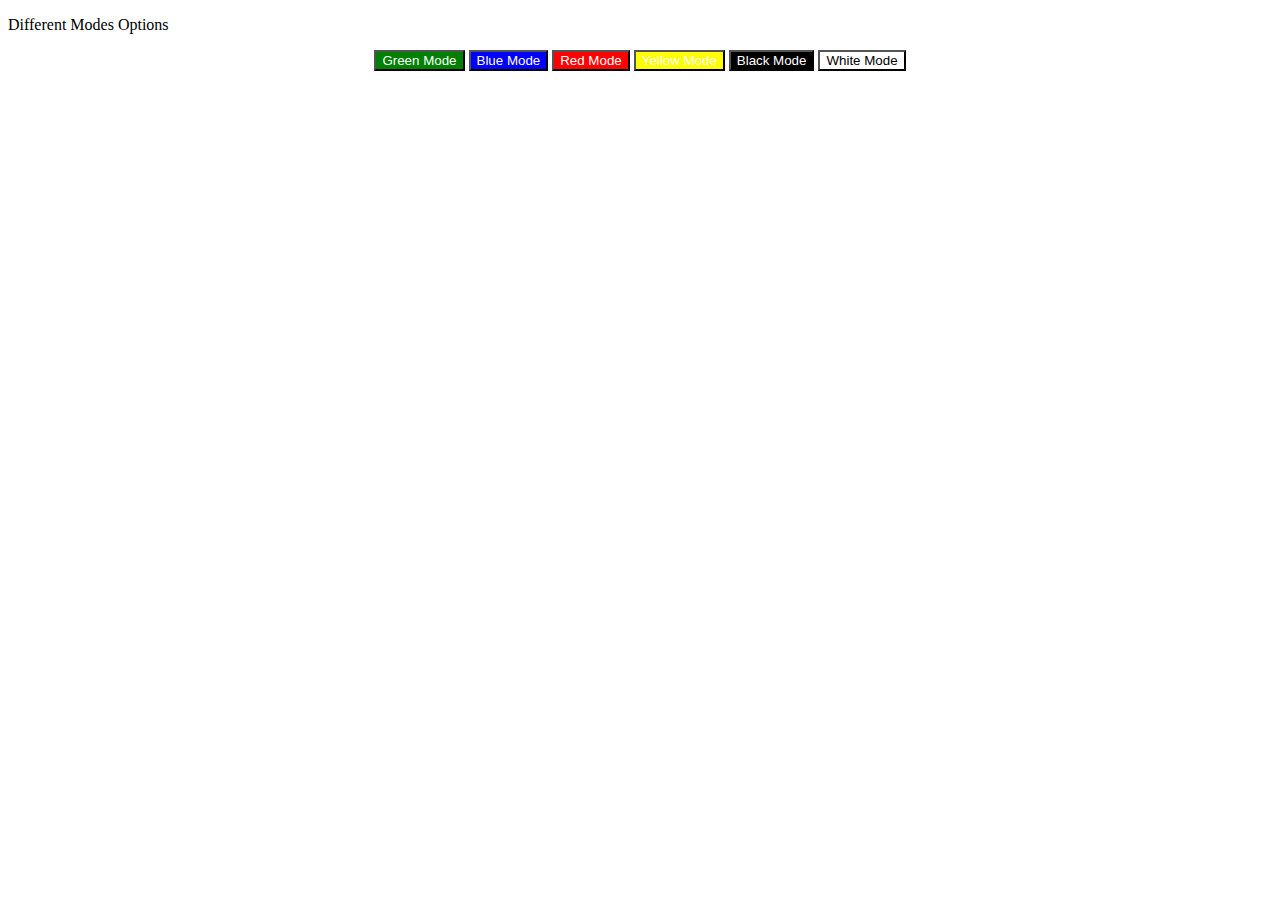
<file: 6_ColorModes _Page/Index.html>
<!DOCTYPE html>
<html lang="en">
<head>
    <meta charset="UTF-8">
    <meta name="viewport" content="width=device-width, initial-scale=1.0">
    <link rel="stylesheet" href="styles.css">
    <title>Dark and light mode problem</title>
</head>
<body class="white">
    <p>Different Modes Options</p>
    <center>
        <button class="green" id="green">Green Mode</button>
        <button class="blue" id="blue">Blue Mode</button>
        <button class="red" id="red">Red Mode</button>
        <button class="yellow" id="yellow">Yellow Mode</button>    
        <button class="black" id="black">Black Mode</button>
        <button class="white" id="white">White Mode</button>
    </center>
    <script src="script.js"></script>
</body>
</html>
</file>
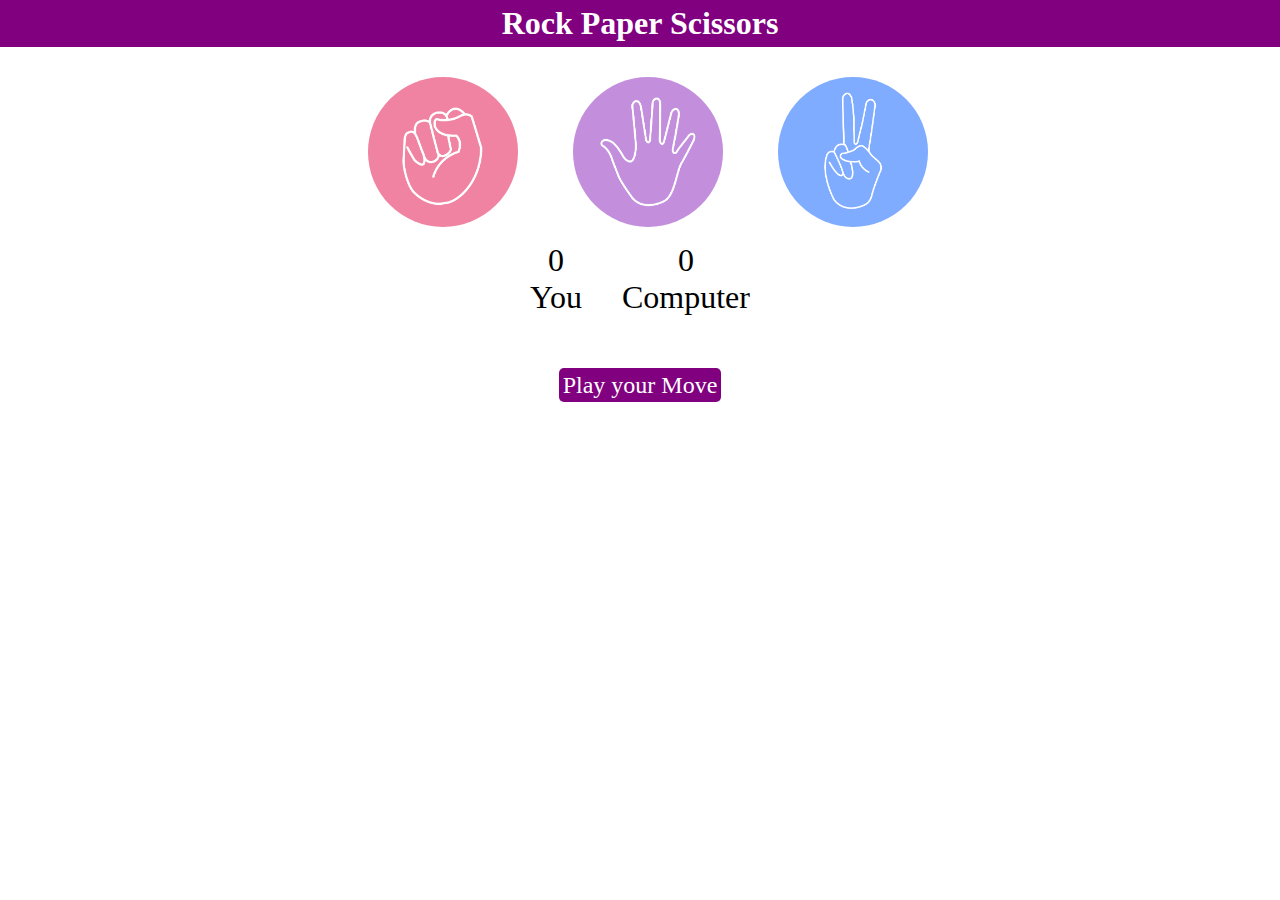
<file: Rock_Paper_Scissor/Index.html>
<!DOCTYPE html>
<html lang="en">
<head>
    <meta charset="UTF-8">
    <meta name="viewport" content="width=device-width, initial-scale=1.0">
    <title>Rock paper Scissor Game</title>
    <link rel="stylesheet" href="style.css">
</head>
<body>
    <h1>Rock Paper Scissors</h1>
    <div class="choices">
        <div class="choice" id="Rock">
            <img src="./Images/rock.png" alt="">
        </div>
        <div class="choice" id="Paper">
            <img src="./Images/paper.png" alt="">
        </div>
        <div class="choice" id="Scissors">
            <img src="./Images/scissors.png" alt="">
        </div>
    </div>
    <div class="score-board">
        <div class="score">
            <p id="user-score">0</p>
            <p>You</p>
        </div>
        <div class="score">
            <p id="comp-score">0</p>
            <p>Computer</p>
        </div>
    </div>
    <div class="msg-container">
        <p id="msg"> Play your Move</p>
    </div>
    <script src="script.js"></script>
</body>
</html>
</file>
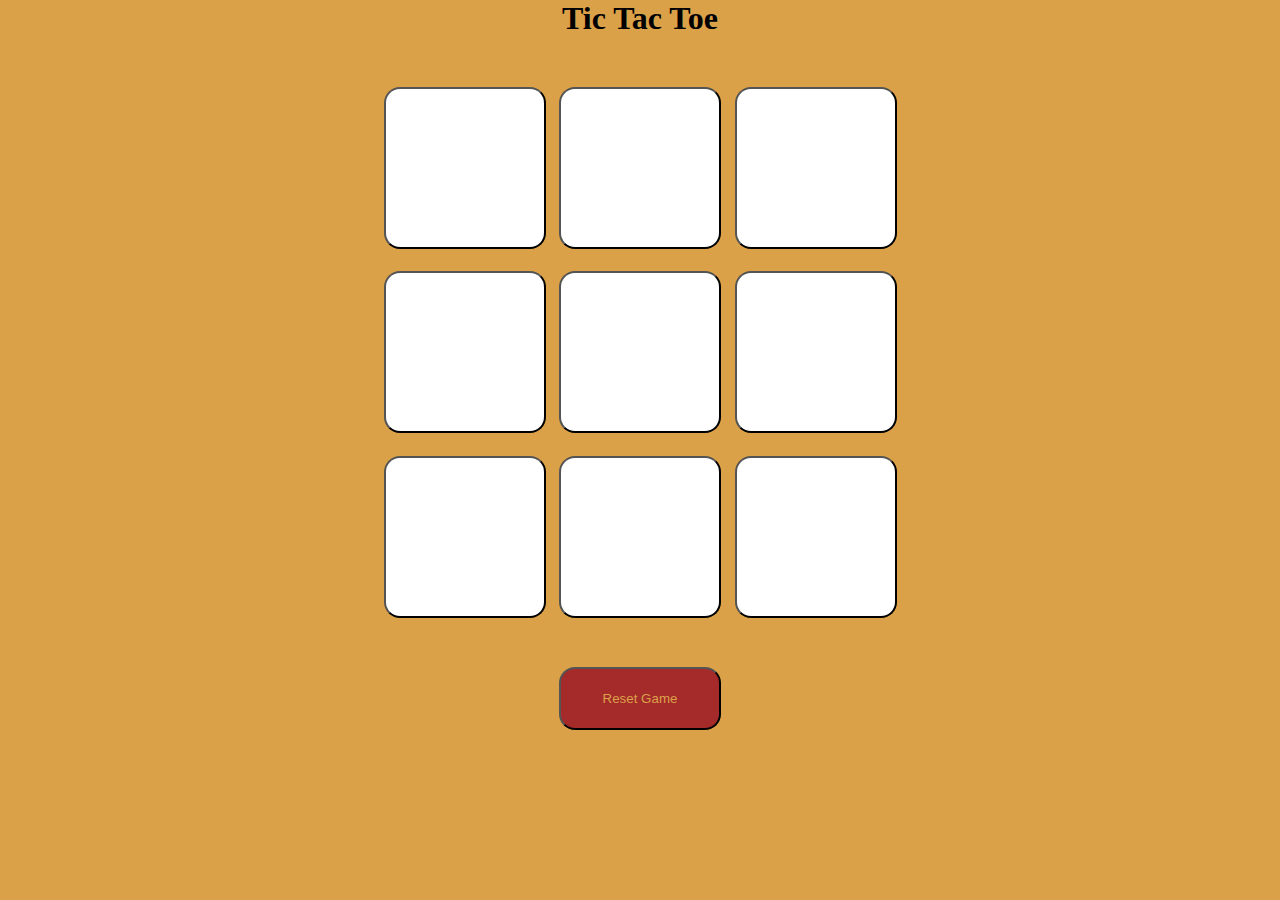
<file: TicTacToe/index.html>
<!DOCTYPE html>
<html lang="en">
<head>
    <meta charset="UTF-8">
    <meta name="viewport" content="width=device-width, initial-scale=1.0">
    <title>TicTacToe</title>
    <link rel="stylesheet" href="style.css">
</head>
<body>
    <div class="msg_container" id="hide">
        <p id="msg">Winner: </p>
        <button class="reset" id="New">New Game</button>
    </div>
    <h1>Tic Tac Toe</h1>
    <div class="container">
        <div class="game">
            <button class="box"></button>
            <button class="box"></button>
            <button class="box"></button>
            <button class="box"></button>
            <button class="box"></button>
            <button class="box"></button>
            <button class="box"></button>
            <button class="box"></button>
            <button class="box"></button>
        </div>
    </div>
    <button class="reset" id="reset_btn">Reset Game</button>
    <script src="script.js"></script>
</body>
</html>
</file>
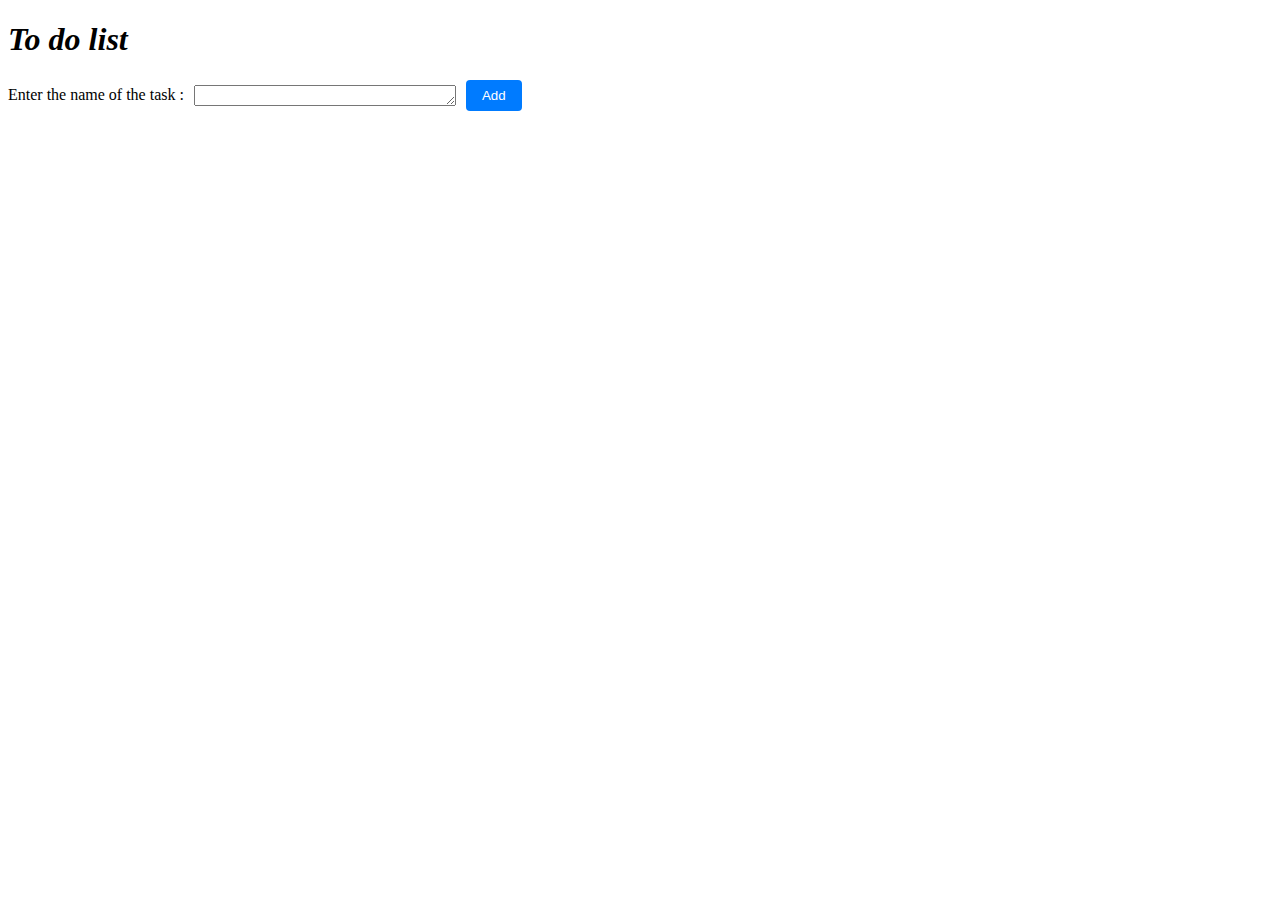
<file: To_Do_List/first.html>
<!DOCTYPE html>
<html lang="en">
<head>
    <meta charset="UTF-8">
    <meta name="viewport" content="width=device-width, initial-scale=1.0">
    <title>To Do List</title>
    <link rel="stylesheet" href="style.css">
</head>
<body>
    <h1><i>To do list</i></h1>
    <div>
        <label class="input">Enter the name of the task : </label>
        <textarea name="" id="" cols="30" rows="1" class="input"></textarea>
        <button class="button"    onclick="addTask()">Add</button>
    </div>
    <div class="container">
        <ul id="list">

        </ul>
    </div>


    <script src="first.js">
        
    </script>
</body>
</html>
</file>
<file: 6_ColorModes _Page/styles.css>
.green{
    background-color: green;
    color: white;
}
.blue{
    background-color: blue;
    color: white;
}
.red{
    background-color: red;
    color: white;
}
.yellow{
    background-color: yellow;
    color: white;
}
.black{
    background-color: black;
    color: white;
}
.white{
    background-color: white;
    color: black;
}
</file>
<file: Rock_Paper_Scissor/style.css>
*{
    margin: 0;
    padding: 0;
    text-align: center;
}
h1{
    background-color: purple;
    color: white;
    padding: 5px;
   
}
/* can use line height as well whicj will be equal to the tag height */
.choice{
    height: 165px;
    width: 165px;
    border-radius: 50%;
    justify-content: center;
    align-items: center;
}

.choice:hover{
 cursor: pointer;
 background-color: black;
}
img{
    height: 150px;
    width: 150px;
    object-fit: cover;
    border-radius: 50%;
    margin-left: 15px;
}

.choices{
    display: flex;
    justify-content: center;
    margin-top: 30px;
    gap: 2.5rem;
}

.score-board{
    display: flex;
    justify-content: center;
    align-items: center;
    font-size: 2rem;
    margin-top: 3 rem;
    gap: 2.5rem;
}

#user-score,#comp-score{
    font-size: 4 rem;
}

#msg{
    background-color: purple;
    color: white;
    font-size: 1.5rem;
    
    display: inline;
  border-radius: 5px;
  padding: 4px;
}
.msg-container{
    margin-top: 3.5rem;
}
</file>
<file: TicTacToe/style.css>
*{
    margin: 0;
    padding: 0;
}
body{
    text-align: center;
    background-color: rgb(219, 161, 73);
}

.container{
    height: 70vh;
    display: flex;
    
    justify-content: center;
    align-items: center;
}

.game{
    height: 60vmin;
    width:60vmin;
    display: flex;
    flex-wrap: wrap;
    justify-content: center;
    align-items: center;
    gap: 1.5vmin;
}

.box{
    height: 18vmin;
    width: 18vmin;
    border-radius: 1rem;
    font-size: 8vmin;
    background-color: white;
    color: black;
}

.reset{
    height: 7vmin;
    width: 18vmin;
    background-color: brown;
    color: rgb(219, 161, 73);
    border-radius: 1rem;


}

#msg{
    font-size: 8vmin;
    color: brown;
}

#hide{
    display: none;
}
</file>
<file: To_Do_List/style.css>
div {
    display: flex; /* Use flexbox layout */
    align-items: center; /* Align items vertically centered */
}

.input {
    margin-right: 10px; /* Add some spacing between the children */
}
.button {
    /* Your CSS styles for the button go here */
    background-color: #007bff; /* Blue background color */
    color: #fff; /* White text color */
    border: none; /* No border */
    padding: 8px 16px; /* Padding around the text */
    border-radius: 4px; /* Rounded corners */
    cursor: pointer; /* Show pointer cursor on hover */
}

.button:hover {
    background-color: #0056b3; /* Darker blue on hover */
}

li{
    margin-top: 5px;
}
</file>
